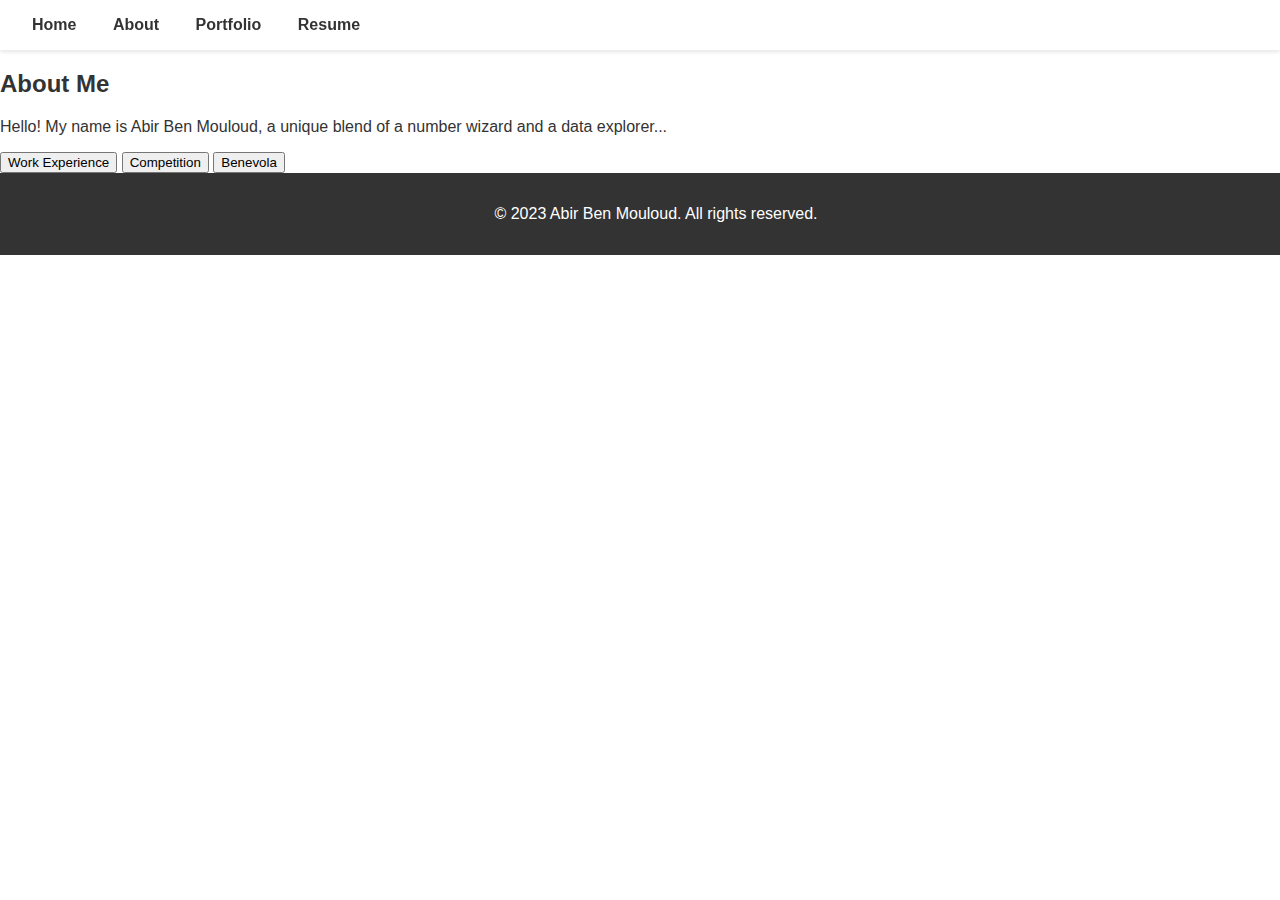
<file: about.html>
<!DOCTYPE html>
<html lang="en">
<head>
    <meta charset="UTF-8">
    <meta name="viewport" content="width=device-width, initial-scale=1.0">
    <title>Abir Portfolio - About</title>
    <link rel="stylesheet" href="styles.css">
</head>
<body>
    <header>
        <nav>
            <a href="index.html">Home</a>
            <a href="about.html">About</a>
            <a href="portfolio.html">Portfolio</a>
            <a href="https://drive.google.com/file/d/1BJIYw3nXEJuSIRfu1L_p50XDSPyskqCm/view" target="_blank">Resume</a>
        </nav>
    </header>

    <section id="about" class="about-me">
        <h2>About Me</h2>
        <p>Hello! My name is Abir Ben Mouloud, a unique blend of a number wizard and a data explorer...</p>

        <div class="filter">
            <button onclick="showSubSection('work-experience')">Work Experience</button>
            <button onclick="showSubSection('competition')">Competition</button>
            <button onclick="showSubSection('benevola')">Benevola</button>
        </div>
        
        <div id="work-experience" class="sub-section" style="display: none;">
            <h3>Work Experience</h3>
            <p>Details about work experience.</p>
        </div>
        
        <div id="competition" class="sub-section" style="display: none;">
            <h3>Competition</h3>
            <p>Details about competitions.</p>
        </div>
        
        <div id="benevola" class="sub-section" style="display: none;">
            <h3>Benevola</h3>
            <p>Details about benevola.</p>
        </div>
    </section>

    <footer>
        <p>&copy; 2023 Abir Ben Mouloud. All rights reserved.</p>
    </footer>

    <script>
        function showSubSection(subSectionId) {
            const subSections = document.querySelectorAll('.sub-section');
            subSections.forEach(subSection => {
                subSection.style.display = 'none';
            });
            document.getElementById(subSectionId).style.display = 'block';
        }
    </script>
</body>
</html>
</file>
<file: styles.css>
/* Styles globaux */
body {
    font-family: 'Roboto', sans-serif;
    margin: 0;
    padding: 0;
    background-color: #fff;
    color: #333;
    overflow-x: hidden; /* Empêcher le défilement horizontal */
}

header {
    background-color: #fff;
    color: #333;
    padding: 1em;
    box-shadow: 0 2px 4px rgba(0, 0, 0, 0.1);
    position: sticky;
    top: 0;
    z-index: 1000;
    display: flex;
    justify-content: space-between;
    align-items: center;
    max-width: 100%;
}

.nav-left {
    display: flex;
    align-items: center;
}

.nav-name {
    font-size: 1.5em;
    font-weight: bold;
    margin-right: 1em;
}

.nav-right {
    display: flex;
    gap: 2em;
    margin-left: auto;
}

nav a {
    color: #333;
    text-decoration: none;
    font-weight: bold;
    padding: 0.5em 1em;
    transition: background-color 0.3s;
}

nav a:hover {
    background-color: #f0f0f0;
    border-radius: 5px;
}

.resume-button {
    border: 2px solid #007BFF;
    color: #007BFF;
    border-radius: 5px;
    padding: 0.5em 1em;
}

.resume-button:hover {
    background-color: #007BFF;
    color: #fff;
}

.hero {
    position: relative;
    width: 100%;
    height: 100vh;
    overflow: hidden;
}

.hero-image {
    width: 100%;
    height: 100%;
    object-fit: cover;
}

.hero-text {
    position: absolute;
    top: 50%;
    left: 50%;
    transform: translate(-50%, -50%);
    color: white;
    text-align: center;
    background-color: rgba(0, 0, 0, 0.5); /* Ajouter un fond semi-transparent pour améliorer la lisibilité */
    padding: 1em;
    border-radius: 10px;
}

.hero-text h1 {
    font-size: 3em;
    margin-bottom: 0.5em;
}

.hero-text p {
    font-size: 1.5em;
}

.hero-text button {
    margin-top: 1em;
    padding: 0.5em 1em;
    border: none;
    border-radius: 5px;
    background-color: #007BFF;
    color: #fff;
    cursor: pointer;
    font-size: 1em;
}

.hero-text button:hover {
    background-color: #0056b3;
}

#content {
    padding: 2em;
    font-family: 'Playfair Display', serif;
    text-align: center;
    margin: 2em auto;
    max-width: 800px;
}

#content h2 {
    font-size: 2em;
    margin-bottom: 1em;
}

#content h3 {
    font-size: 1.5em;
    margin-top: 1em;
}

#content p, #content ul {
    font-size: 1.2em;
    line-height: 1.6em;
    text-align: left;
    margin: 0 auto 1em;
}

#hobbies {
    padding: 2em;
    background-color: #fff;
    margin: 2em auto;
    max-width: 1200px;
    box-shadow: 0 0 10px rgba(0, 0, 0, 0.1);
    text-align: center;
}

#hobbies h2 {
    font-size: 2em;
    margin-bottom: 1em;
}

.hobby-container {
    display: flex;
    justify-content: space-around;
    flex-wrap: wrap;
}

.hobby {
    flex: 1 1 30%;
    margin: 1em;
    box-sizing: border-box;
    text-align: center;
}

.hobby a {
    text-decoration: none;
    color: inherit;
}

.hobby h3 {
    font-size: 1.5em;
    margin: 0.5em 0;
    font-weight: bold;
    color: #333;
}

.hobby p {
    font-size: 1.2em;
    color: #333;
    margin: 0.5em 0;
}

.hobby img {
    max-width: 100%;
    height: auto;
    border-radius: 10px;
    cursor: pointer;
    transition: transform 0.3s ease;
}

.hobby img:hover {
    transform: scale(1.05);
}

footer {
    background-color: #333;
    color: white;
    text-align: center;
    padding: 1em;
    width: 100%;
}

.footer-content {
    display: flex;
    flex-direction: column;
    align-items: center;
    gap: 1em;
}

.contact-icons {
    font-size: 1.5em;
}

.contact-icons a {
    color: white;
    margin: 0 0.5em;
    text-decoration: none;
}

.contact-icons a:hover {
    color: #007BFF;
}

.modal {
    display: none;
    position: absolute; /* Changer de fixed à absolute */
    z-index: 1000;
    background-color: rgba(0, 0, 0, 0.4);
    width: 100%;
    max-width: 400px; /* Limiter la largeur de la modale */
}

.modal-content {
    background-color: #fefefe;
    margin: 0; /* Enlever le centrage par défaut */
    padding: 20px;
    border: 1px solid #888;
    width: 100%; /* Assurer que la modale prend toute la largeur disponible */
    box-sizing: border-box; /* Inclure le padding dans la largeur */
}

.close {
    color: #aaa;
    float: right;
    font-size: 28px;
    font-weight: bold;
}

.close:hover,
.close:focus {
    color: black;
    text-decoration: none;
    cursor: pointer;
}

/* Media queries pour les petits écrans */
@media (max-width: 768px) {
    .nav-right {
        flex-direction: column;
        align-items: flex-start;
        gap: 1em;
        margin-left: 0;
    }

    .hero-text h1 {
        font-size: 2em;
    }

    .hero-text p {
        font-size: 1em;
    }

    .hero-text button {
        font-size: 0.9em;
        padding: 0.5em 1em;
    }

    #content {
        padding: 1em;
        margin: 1em auto;
        max-width: 90%;
    }

    #content h2 {
        font-size: 1.8em;
    }

    #content h3 {
        font-size: 1.3em;
    }

    #content p, #content ul {
        font-size: 1em;
    }

    #hobbies {
        padding: 1em;
        margin: 1em auto;
        max-width: 95%;
    }

    .hobby-container {
        flex-direction: column;
        align-items: center;
    }

    .hobby {
        flex: 1 1 100%;
        margin: 1em 0;
    }

    .modal-content {
        width: 90%;
    }
}
</file>
